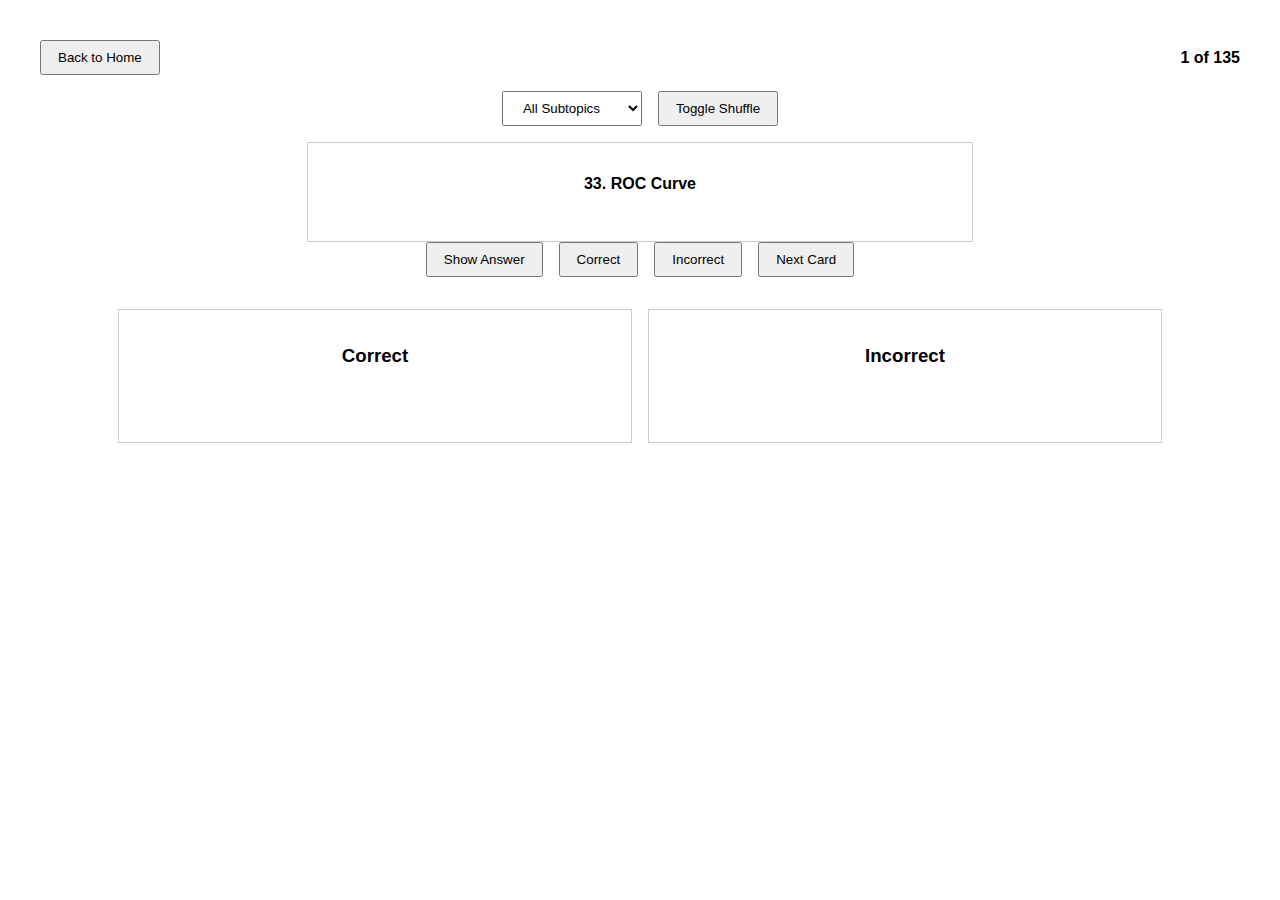
<file: flashcard.html>
<!DOCTYPE html>
<html>
<head>
  <title>Flashcard Mode</title>
  <style>
    body { font-family: Arial, sans-serif; padding: 2rem; }
    #card-container { text-align: center; margin-bottom: 2rem; }
    #card { border: 1px solid #ccc; padding: 2rem; width: 50%; margin: auto; }
    #question { font-weight: bold; }
    #answer { margin-top: 1rem; color: #555; text-align: left; }
    .buttons, .result-columns { display: flex; justify-content: center; gap: 1rem; flex-wrap: wrap; }
    .result-column { border: 1px solid #ccc; padding: 1rem; width: 40%; min-height: 100px; }
    .result-column h3 { text-align: center; }
    #top-bar { display: flex; justify-content: space-between; align-items: center; margin-bottom: 1rem; }
    #progress { font-weight: bold; }
    #controls { display: flex; justify-content: center; gap: 1rem; margin-bottom: 1rem; }
    select, button { padding: 0.5rem 1rem; }
  </style>
</head>
<body>
  <div id="top-bar">
    <button onclick="window.location.href='index.html'">Back to Home</button>
    <div id="progress">0 of 0</div>
  </div>

  <div id="controls">
    <select id="subtopicFilter" onchange="applyFilter()">
      <option value="All">All Subtopics</option>
    </select>
    <button onclick="toggleShuffle()">Toggle Shuffle</button>
  </div>

  <div id="card-container">
    <div id="card">
      <div id="question">Loading...</div>
      <div id="answer"></div>
    </div>
    <div class="buttons">
      <button onclick="showAnswer()">Show Answer</button>
      <button onclick="markCorrect()">Correct</button>
      <button onclick="markIncorrect()">Incorrect</button>
      <button onclick="nextCard()">Next Card</button>
    </div>
  </div>

  <div class="result-columns">
    <div class="result-column">
      <h3>Correct</h3>
      <ul id="correctList"></ul>
    </div>
    <div class="result-column">
      <h3>Incorrect</h3>
      <ul id="incorrectList"></ul>
    </div>
  </div>

  <script>
    let allCards = [];
    let filteredCards = [];
    let currentIndex = 0;
    let shuffleEnabled = true;

    const cardDiv = document.getElementById("card");
    const answerDiv = document.getElementById("answer");
    const progressDiv = document.getElementById("progress");
    const correctList = document.getElementById("correctList");
    const incorrectList = document.getElementById("incorrectList");
    const subtopicFilter = document.getElementById("subtopicFilter");

    function showCard() {
      if (filteredCards.length === 0) {
        cardDiv.textContent = "No cards available.";
        answerDiv.textContent = "";
        progressDiv.textContent = "0 of 0";
        return;
      }
      const card = filteredCards[currentIndex];
      document.getElementById("question").textContent = `${card.id}. ${card.question}`;
      document.getElementById("answer").textContent = "";
      updateProgress();
    }

    function showAnswer() {
      const card = filteredCards[currentIndex];
      document.getElementById("answer").textContent = card.answer;
    }

    function nextCard() {
      if (filteredCards.length === 0) return;
      currentIndex = (currentIndex + 1) % filteredCards.length;
      showCard();
    }

    function markCorrect() {
      const card = filteredCards[currentIndex];
      const li = document.createElement("li");
      li.textContent = `${card.id}. ${card.question}`;
      correctList.appendChild(li);
      nextCard();
    }

    function markIncorrect() {
      const card = filteredCards[currentIndex];
      const li = document.createElement("li");
      li.textContent = `${card.id}. ${card.question}`;
      incorrectList.appendChild(li);
      nextCard();
    }

    function updateProgress() {
      progressDiv.textContent = `${currentIndex + 1} of ${filteredCards.length}`;
    }

    function applyFilter() {
      const selected = subtopicFilter.value;
      if (selected === "All") {
        filteredCards = [...allCards];
      } else {
        filteredCards = allCards.filter(card => card.subtopic === selected);
      }
      if (shuffleEnabled) {
        filteredCards.sort(() => 0.5 - Math.random());
      }
      currentIndex = 0;
      showCard();
    }

    function toggleShuffle() {
      shuffleEnabled = !shuffleEnabled;
      applyFilter(); // reapply filter and reshuffle
    }

    // Load data
    fetch('flashcards.json')
      .then(response => response.json())
      .then(data => {
        allCards = data;
        populateSubtopicDropdown(data);
        applyFilter();
      });

    function populateSubtopicDropdown(data) {
      const subtopics = [...new Set(data.map(card => card.subtopic))];
      subtopics.forEach(sub => {
        const option = document.createElement("option");
        option.value = sub;
        option.textContent = sub;
        subtopicFilter.appendChild(option);
      });
    }
  </script>
</body>
</html>
</file>
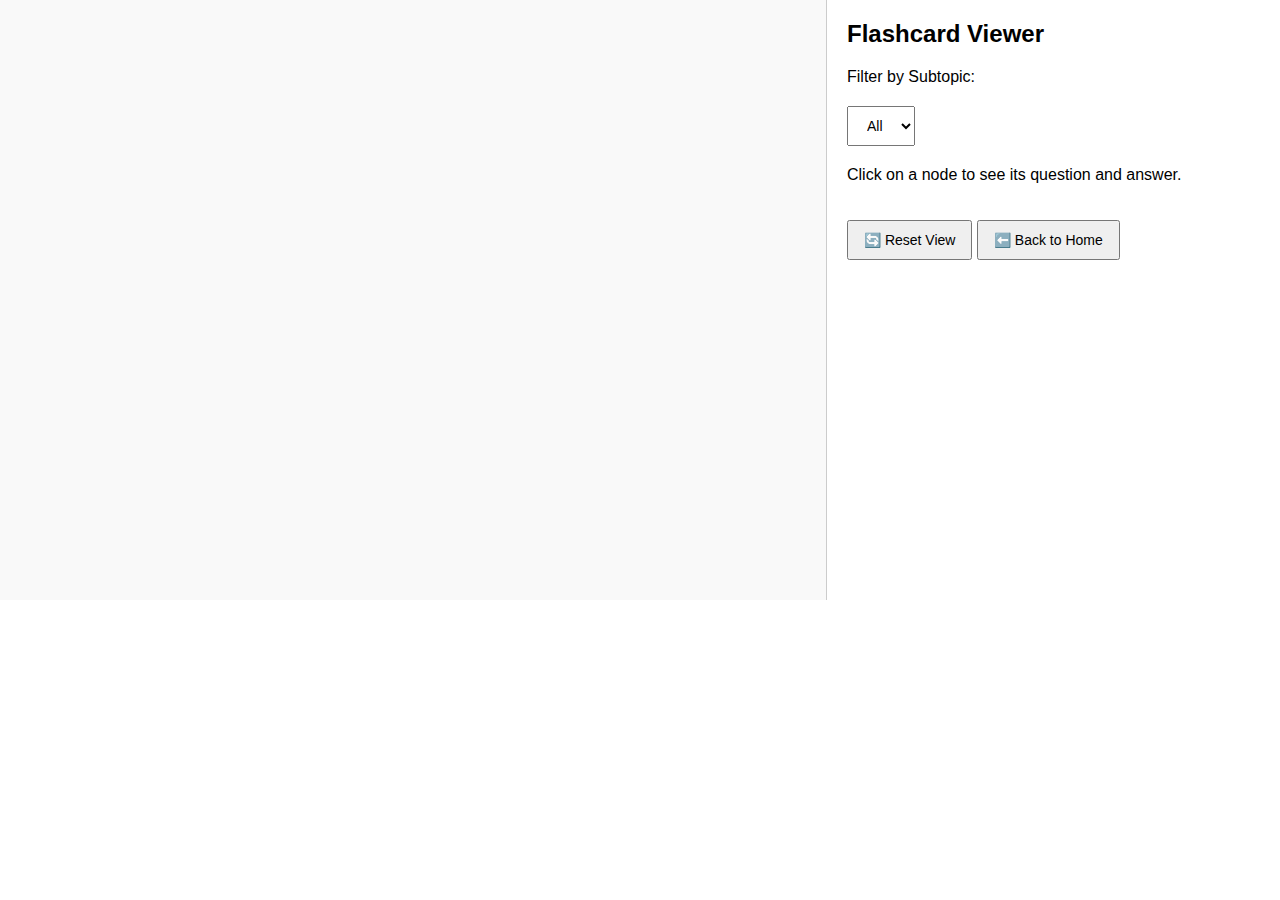
<file: graph.html>
<!DOCTYPE html>
<html>
<head>
  <title>Flashcard Knowledge Graph</title>
  <script src="https://d3js.org/d3.v7.min.js"></script>
  <style>
    body {
      margin: 0;
      font-family: sans-serif;
      display: flex;
      height: 100vh;
    }

    svg {
      flex: 2;
      border-right: 1px solid #ccc;
      background-color: #f9f9f9;
    }

    #info-panel {
      flex: 1;
      padding: 20px;
      box-sizing: border-box;
      overflow-y: auto;
    }

    .node {
      cursor: grab;
      stroke-width: 2px;
      pointer-events: all;
    }

    .node.highlighted {
      stroke: #000;
      stroke-width: 3px;
    }

    .label {
      pointer-events: none;
      font-size: 14px;
    }

    button, select {
      margin-top: 20px;
      padding: 10px 15px;
      font-size: 14px;
      cursor: pointer;
    }

    h2, h3 {
      margin-top: 0;
    }

    .legend-item {
      display: flex;
      align-items: center;
      margin-bottom: 6px;
    }

    .legend-color {
      width: 16px;
      height: 16px;
      margin-right: 8px;
      border: 1px solid #ccc;
    }
  </style>
</head>
<body>

  <svg id="graph" width="800" height="600"></svg>

  <div id="info-panel">
    <h2>Flashcard Viewer</h2>

    <label for="subtopic-filter">Filter by Subtopic:</label><br>
    <select id="subtopic-filter">
      <option value="all">All</option>
    </select>

    <div id="legend" style="margin-top: 10px;"></div>

    <div id="qa-display" style="margin-top: 20px;">
      <p>Click on a node to see its question and answer.</p>
    </div>

    <button onclick="resetView()">🔄 Reset View</button>
    <button onclick="location.href='index.html'">⬅️ Back to Home</button>
  </div>

  <script>
    const svg = d3.select("#graph");
    const container = svg.append("g");
    const width = +svg.attr("width");
    const height = +svg.attr("height");

    const zoom = d3.zoom()
      .scaleExtent([0.1, 4])
      .on("zoom", (event) => container.attr("transform", event.transform));
    svg.call(zoom);

    function resetView() {
      svg.transition().duration(500).call(zoom.transform, d3.zoomIdentity);
    }

    let selectedNodeId = null;
    let allNodes = [];
    let allLinks = [];
    let nodeElements, linkElements, labelElements;
    let simulation;

    fetch('flashcards.json')
      .then(res => res.json())
      .then(flashcards => {
        const subtopics = [...new Set(flashcards.map(card => card.subtopic || "default"))];
        const color = d3.scaleOrdinal(d3.schemeCategory10).domain(subtopics);

        // Build legend
        const legend = d3.select("#legend");
        subtopics.forEach(subtopic => {
          legend.append("div").attr("class", "legend-item")
            .html(`<div class="legend-color" style="background:${color(subtopic)}"></div> ${subtopic}`);
        });

        // Populate filter dropdown
        const dropdown = d3.select("#subtopic-filter");
        subtopics.forEach(sub => {
          dropdown.append("option").attr("value", sub).text(sub);
        });

        dropdown.on("change", () => {
          const selected = dropdown.node().value;
          updateVisibility(selected);
        });

        allNodes = flashcards.map(card => ({
          id: card.id,
          question: card.question,
          answer: card.answer,
          subtopic: card.subtopic || "default"
        }));

        allLinks = flashcards.flatMap(card =>
          card.links.map(targetId => ({ source: card.id, target: targetId }))
        );

        simulation = d3.forceSimulation(allNodes)
          .force("link", d3.forceLink(allLinks).id(d => d.id).distance(150))
          .force("charge", d3.forceManyBody().strength(-300))
          .force("center", d3.forceCenter(width / 2, height / 2));

        linkElements = container.append("g")
          .attr("stroke", "#aaa")
          .selectAll("line")
          .data(allLinks)
          .join("line");

        nodeElements = container.append("g")
          .selectAll("circle")
          .data(allNodes)
          .join("circle")
          .attr("r", 20)
          .attr("fill", d => color(d.subtopic))
          .attr("class", "node")
          .call(drag(simulation))
          .on("click", (event, d) => {
            event.stopPropagation();
            selectedNodeId = d.id;
            nodeElements.classed("highlighted", nd => nd.id === d.id);
            document.getElementById("qa-display").innerHTML = `
              <h3>Question (ID: ${d.id})</h3>
              <p>${d.question}</p>
              <h3>Answer</h3>
              <p>${d.answer}</p>
            `;
          });

        labelElements = container.append("g")
          .selectAll("text")
          .data(allNodes)
          .join("text")
          .text(d => d.question)
          .attr("class", "label");

        svg.on("click", () => {
          selectedNodeId = null;
          nodeElements.classed("highlighted", false);
          document.getElementById("qa-display").innerHTML = `
            <p>Click on a node to see its question and answer.</p>
          `;
        });

        simulation.on("tick", () => {
          linkElements
            .attr("x1", d => d.source.x).attr("y1", d => d.source.y)
            .attr("x2", d => d.target.x).attr("y2", d => d.target.y);
          nodeElements
            .attr("cx", d => d.x).attr("cy", d => d.y);
          labelElements
            .attr("x", d => d.x + 25).attr("y", d => d.y);
        });

        function updateVisibility(filterValue) {
          nodeElements.attr("visibility", d =>
            filterValue === "all" || d.subtopic === filterValue ? "visible" : "hidden");
          labelElements.attr("visibility", d =>
            filterValue === "all" || d.subtopic === filterValue ? "visible" : "hidden");
          linkElements.attr("visibility", d =>
            (filterValue === "all" ||
             (d.source.subtopic === filterValue && d.target.subtopic === filterValue)) ? "visible" : "hidden");
        }
      });

    // Drag support
    function drag(simulation) {
      function dragstarted(event, d) {
        if (!event.active) simulation.alphaTarget(0.3).restart();
        d.fx = d.x;
        d.fy = d.y;
      }

      function dragged(event, d) {
        d.fx = event.x;
        d.fy = event.y;
      }

      function dragended(event, d) {
        if (!event.active) simulation.alphaTarget(0);
        d.fx = null;
        d.fy = null;
      }

      return d3.drag()
        .on("start", dragstarted)
        .on("drag", dragged)
        .on("end", dragended);
    }
  </script>
</body>
</html>
</file>
